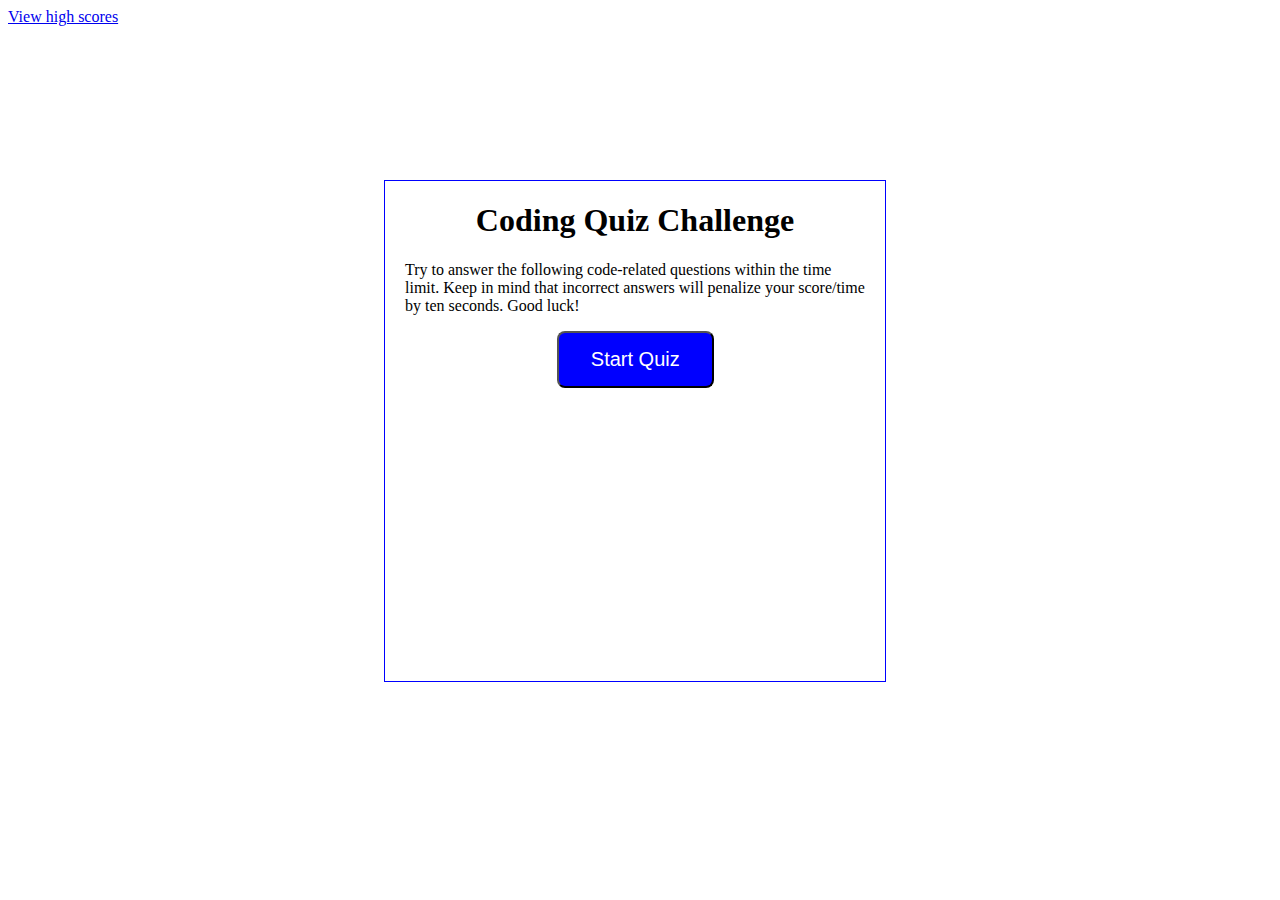
<file: index.html>
<!DOCTYPE html>
<html lang="en">

<head>
    <meta charset="UTF-8">
    <meta name="viewport" content="width=device-width, initial-scale=1.0"> <!--This line used for making the Website responsive -->
    <meta http-equiv="X-UA-Compatible" content="ie=edge">
    <link rel="stylesheet" type="text/css" href="assets/style.css">

    <title>Coding Assessment</title>
</head>

<body>
    
    <a href="highscores.html">View high scores</a>
    <div id="consolidate">
    <div id="presentTime"></div>   <!-- This id is for timer -->
        
    <div id="questionContainer">
            <h1>Coding Quiz Challenge</h1>
            <p>Try to answer the following code-related questions within the time limit. Keep in mind that incorrect
                answers will penalize your score/time by ten seconds. Good luck!</p>
            <ul id="options"></ul>
            
            <button id="beginTime">Start Quiz</button>
        </div>

    </div>


    <script src="script.js"></script>


</body>

</html>
</file>
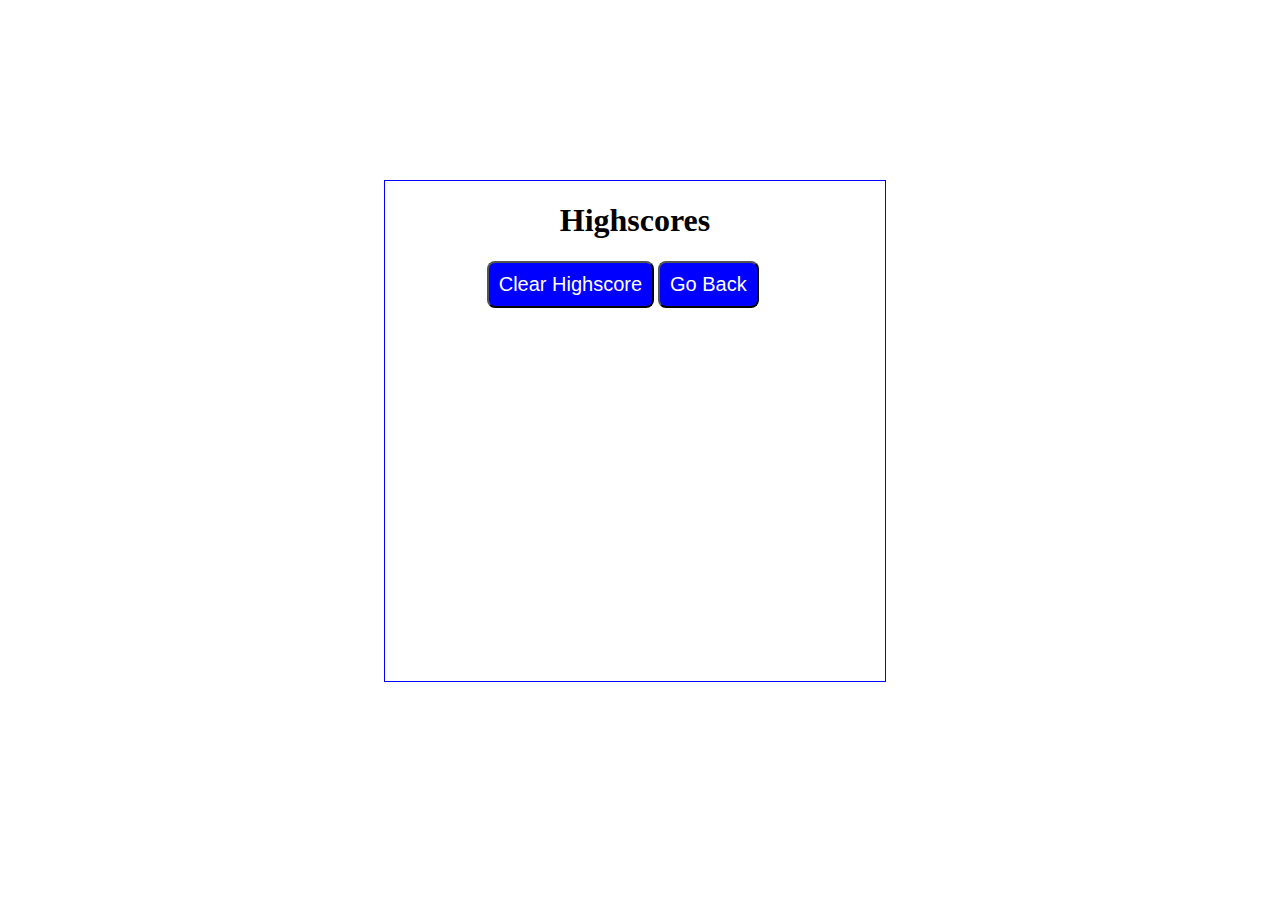
<file: highscores.html>
<!DOCTYPE html>
<html lang="en">

<head>
    <meta charset="UTF-8">
    <meta name="viewport" content="width=device-width, initial-scale=1.0">
    <meta http-equiv="X-UA-Compatible" content="ie=edge">
    <link rel="stylesheet" type="text/css" href="assets/style.css">
    
    <title>High Score</title>

</head>

<body>
    
    <div id="consolidate">
        
        <div id="presentTime"></div> <!-- This Div is for timer -->
        <div id="questionContainer">  <!-- This Div is for quiz questions -->
            <h1>Highscores</h1>
            <ul id="highScore"></ul>
            <button id="goBack">Go Back</button>
            <button id="clear" value="reset">Clear Highscore</button>
        </div>
    </div>
    <script src="highscores.js"></script>
</body>

</html>
</file>
<file: assets/style.css>
#consolidate {
            position: absolute;
            left: 30%;
            top: 20%;
            width: 500px;
            height: 500px;
            border: 1px solid blue;
        }
        #beginTime {
            background-color: blue;
            margin-left: 33%;
            padding: 15px 32px;
            font-size: 20px;
            color: white;
        }
        #questionContainer {
            margin: 20px;
        }

        #presentTime {
            float: right;
        }

        #goBack {
            background-color: blue;
            position: relative;
            padding: 10px;
            font-size: 20px;
            color: white;
            top: 30%;
            left: 55%;
            width: auto;
            text-align: center;
            text-decoration: none;
        }


        #clear {
            background-color: blue;
            position: relative;
            padding: 10px;
            font-size: 20px;
            color: white;
            top: 30%;
            right: 5%;
            text-align: center;
        }

        button {
            border-radius: 8px;
        }

        textarea {
            width: 90%;
            margin: 20px;
        }

        #Submit {
            background-color: blue;
            margin-left: 32%;
            padding: 14px 31px;
            font-size: 23px;
            color: white;
        }

        label {
            margin-right: 10px;
        }
        input {
            margin-bottom: 20px;
            width: 50%;
            border: 1px solid lightgray;
        }

        h1 {
            text-align: center;
        }

        li {
            background-color: blue;
            margin-top: 10px;
            padding: 5px 15px;
            width: 80%;
            font-size: 18px;
            color: white;
        }

        #createDiv {
            margin-top: 20px;
            border-top: 1px solid lightgray;
        }

    @media screen and (max-width: 786px) {
    /* Resized content to fit 786px  */
        body {
            max-width: 786px;
        }
    
    #consolidate {
        position: absolute;
        left: 20%;
    }

    a {
        margin-left: 20%;
    }
        #goBack {
            
            position: relative;
            left: 55%;
        }

        #clear {
            
            position: relative;
            right: 5%;
            
        }
    }
        
    @media screen and (max-width: 640px) {
     /* Resized content to fit 640px  */
     body {
            min-width: 640px;
        }
    
    #consolidate {
        position: absolute;
        left: 10%;
    }
      a {
          margin-left: 10%;
      }

     
}
</file>
